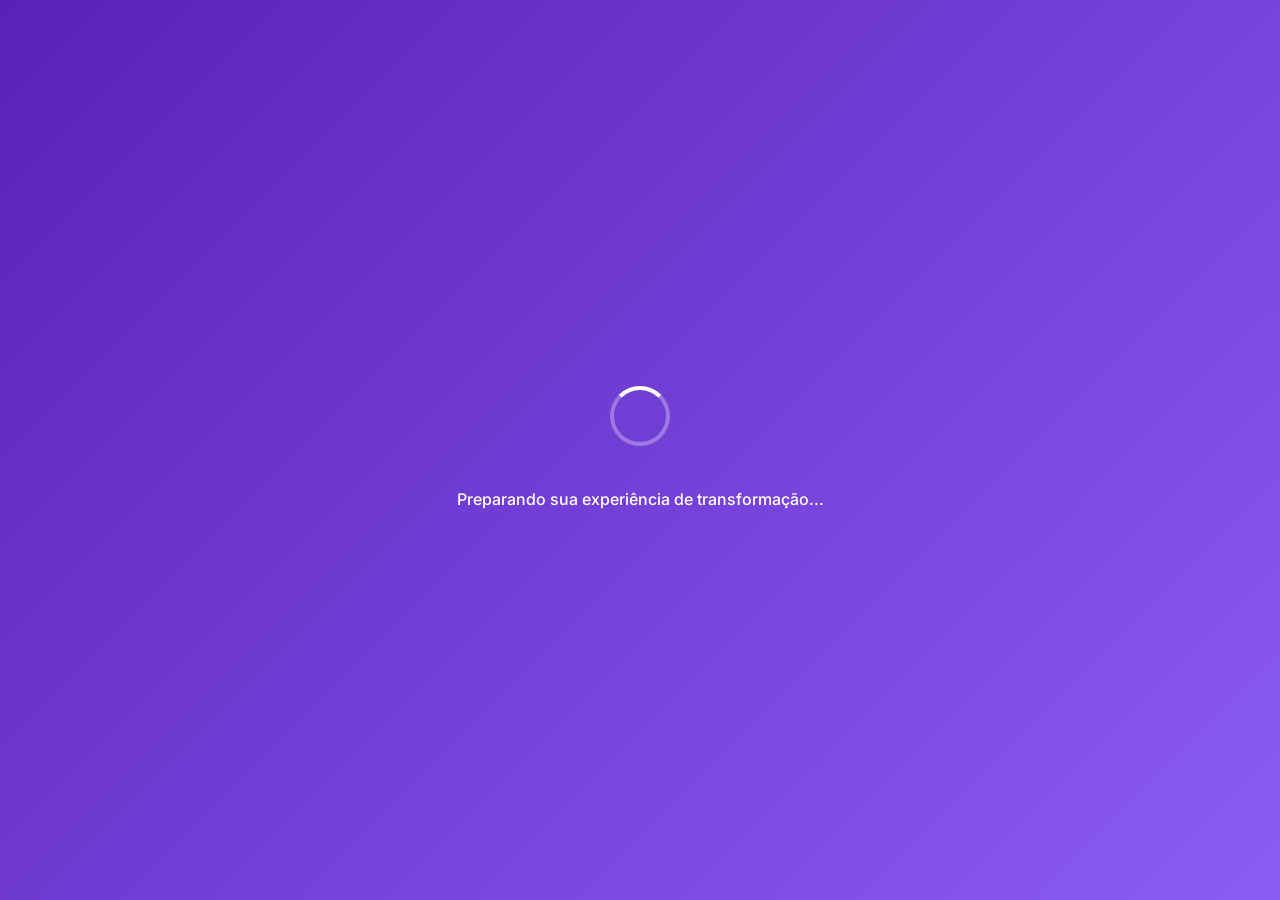
<file: A2index.html>
<!DOCTYPE html>
<html lang="pt-BR">
<head>
    <!-- Google Tag Manager -->
<script>(function(w,d,s,l,i){w[l]=w[l]||[];w[l].push({'gtm.start':
new Date().getTime(),event:'gtm.js'});var f=d.getElementsByTagName(s)[0],
j=d.createElement(s),dl=l!='dataLayer'?'&l='+l:'';j.async=true;j.src=
'https://www.googletagmanager.com/gtm.js?id='+i+dl;f.parentNode.insertBefore(j,f);
})(window,document,'script','dataLayer','GTM-KB2P66KW');</script>
<!-- End Google Tag Manager -->
 
    <meta charset="UTF-8">
    <meta name="viewport" content="width=device-width, initial-scale=1.0, maximum-scale=5.0">
    
    <!-- SEO DINÂMICO (editável no config.json) -->
    <title>Carregando... | Luciano Francisco</title>
    <meta name="description" content="">
    <meta name="keywords" content="">
    <meta name="robots" content="index, follow, max-image-preview:large, max-snippet:-1, max-video-preview:-1">
    <meta name="googlebot" content="index, follow">
    <meta name="author" content="Luciano Francisco">
    <meta name="language" content="Portuguese">
    <link rel="canonical" href="https://lucianofrancisco.com">
    
    <!-- OPEN GRAPH -->
    <meta property="og:title" content="">
    <meta property="og:description" content="">
    <meta property="og:image" content="">
    <meta property="og:url" content="">
    <meta property="og:type" content="website">
    <meta property="og:locale" content="pt_BR">
    <meta property="og:site_name" content="Luciano Francisco">
    
    <!-- TWITTER CARDS -->
    <meta name="twitter:card" content="summary_large_image">
    <meta name="twitter:title" content="">
    <meta name="twitter:description" content="">
    <meta name="twitter:image" content="">
    <meta name="twitter:creator" content="@lucianofranciscoi">
    
    <!-- STRUCTURED DATA -->
    <script type="application/ld+json">
    {
      "@context": "https://schema.org",
      "@type": "Person",
      "name": "Luciano Francisco",
      "jobTitle": "Consultor de Marketing & Terapeuta Holístico",
      "url": "https://lucianofrancisco.com",
      "sameAs": [
        "https://instagram.com/lucianofranciscoi",
        "https://youtube.com/@lucianofranciscoprofessor"
      ]
    }
    </script>
    
    <!-- PERFORMANCE OPTIMIZED -->
    <link rel="preconnect" href="https://fonts.googleapis.com">
    <link rel="preconnect" href="https://fonts.gstatic.com" crossorigin>
    <link href="https://fonts.googleapis.com/css2?family=Inter:wght@300;400;500;600;700;800&family=Playfair+Display:wght@400;500;600;700&display=swap" rel="stylesheet">
    <link rel="stylesheet" href="https://cdnjs.cloudflare.com/ajax/libs/font-awesome/6.4.0/css/all.min.css">
    
    <!-- CRITICAL CSS INLINE -->
    <style>
        /* VARIÁVEIS GLOBAIS */
        :root {
            --roxo-profundo: #5B21B6;
            --roxo-vibrante: #8B5CF6;
            --verde-sucesso: #10B981;
            --laranja-energia: #F59E0B;
            --vermelho-urgencia: #EF4444;
            --preto-elegante: #1F2937;
            --branco-puro: #FFFFFF;
            --cinza-claro: #F9FAFB;
            
            --gradiente-principal: linear-gradient(135deg, var(--roxo-profundo) 0%, var(--roxo-vibrante) 100%);
            --gradiente-sucesso: linear-gradient(135deg, var(--verde-sucesso) 0%, #34D399 100%);
            --gradiente-energia: linear-gradient(135deg, var(--laranja-energia) 0%, #FBBF24 100%);
            
            --sombra-suave: 0 10px 25px rgba(0, 0, 0, 0.05);
            --sombra-media: 0 20px 40px rgba(91, 33, 182, 0.15);
            --sombra-intensa: 0 30px 60px rgba(91, 33, 182, 0.25);
            
            --transição-padrão: all 0.4s cubic-bezier(0.4, 0, 0.2, 1);
            --transição-rapida: all 0.2s ease;
        }
        
        /* RESET CRÍTICO */
        * {
            margin: 0;
            padding: 0;
            box-sizing: border-box;
        }
        
        html {
            scroll-behavior: smooth;
            font-size: 16px;
        }
        
        body {
            font-family: 'Inter', sans-serif;
            line-height: 1.7;
            color: var(--preto-elegante);
            background: var(--cinza-claro);
            overflow-x: hidden;
            -webkit-font-smoothing: antialiased;
            -moz-osx-font-smoothing: grayscale;
        }
        
        /* CONTAINER RESPONSIVO */
        .container {
            width: 100%;
            max-width: 1200px;
            margin: 0 auto;
            padding: 0 20px;
        }
        
        /* LOADING STATE */
        #loading {
            position: fixed;
            top: 0;
            left: 0;
            width: 100%;
            height: 100%;
            background: var(--gradiente-principal);
            display: flex;
            flex-direction: column;
            justify-content: center;
            align-items: center;
            z-index: 9999;
            transition: opacity 0.5s ease;
        }
        
        .spinner {
            width: 60px;
            height: 60px;
            border: 4px solid rgba(255, 255, 255, 0.3);
            border-top-color: white;
            border-radius: 50%;
            animation: spin 1s linear infinite;
            margin-bottom: 20px;
        }
        
        @keyframes spin {
            to { transform: rotate(360deg); }
        }
        
        /* HEADER HERO */
        .hero-section {
            min-height: 100vh;
            display: flex;
            align-items: center;
            justify-content: center;
            padding: 40px 0;
            position: relative;
            overflow: hidden;
        }
        
        .hero-background {
            position: absolute;
            top: 0;
            left: 0;
            width: 100%;
            height: 100%;
            background: var(--gradiente-principal);
            opacity: 0.03;
            z-index: -1;
        }
        
        /* AVATAR */
        .avatar-container {
            position: relative;
            width: 220px;
            height: 220px;
            margin: 0 auto 40px;
        }
        
        .avatar-frame {
            width: 100%;
            height: 100%;
            border-radius: 50%;
            overflow: hidden;
            border: 8px solid var(--branco-puro);
            box-shadow: 0 20px 60px rgba(91, 33, 182, 0.3);
            position: relative;
        }
        
        #avatar-img {
            width: 100%;
            height: 100%;
            object-fit: cover;
            object-position: center center;
            display: block;
            transition: all 0.4s ease;
        }
        
        /* BOTÕES OTIMIZADOS */
        .btn {
            display: inline-flex;
            align-items: center;
            justify-content: center;
            padding: 20px 40px;
            border-radius: 50px;
            font-weight: 700;
            font-size: 1.1rem;
            text-decoration: none;
            border: none;
            cursor: pointer;
            transition: var(--transição-padrão);
            position: relative;
            overflow: hidden;
            gap: 12px;
            text-align: center;
            min-width: 260px;
            max-width: 100%;
            margin: 10px auto;
        }
        
        .btn::after {
            content: '';
            position: absolute;
            top: 0;
            left: -100%;
            width: 100%;
            height: 100%;
            background: linear-gradient(90deg, transparent, rgba(255,255,255,0.2), transparent);
            transition: left 0.7s ease;
        }
        
        .btn:hover::after {
            left: 100%;
        }
        
        .btn-whatsapp {
            background: linear-gradient(135deg, #25D366 0%, #128C7E 100%);
            color: white;
            box-shadow: 0 10px 30px rgba(37, 211, 102, 0.3);
        }
        
        .btn-whatsapp:hover {
            transform: translateY(-5px) scale(1.05);
            box-shadow: 0 20px 40px rgba(37, 211, 102, 0.4);
        }
        
        .btn-primary {
            background: var(--gradiente-principal);
            color: white;
            box-shadow: var(--sombra-media);
        }
        
        .btn-secondary {
            background: transparent;
            color: var(--roxo-profundo);
            border: 2px solid var(--roxo-vibrante);
        }
        
        /* SEÇÕES */
        .section {
            padding: 100px 0;
            position: relative;
        }
        
        .section-title {
            font-family: 'Playfair Display', serif;
            font-size: 3rem;
            font-weight: 700;
            text-align: center;
            margin-bottom: 60px;
            color: var(--preto-elegante);
            position: relative;
        }
        
        .section-title::after {
            content: '';
            display: block;
            width: 100px;
            height: 4px;
            background: var(--gradiente-principal);
            margin: 20px auto 0;
            border-radius: 2px;
        }
        
        /* GRID RESPONSIVO PARA SERVIÇOS E PRODUTOS */
        .services-grid {
            display: grid;
            grid-template-columns: repeat(auto-fit, minmax(300px, 1fr));
            gap: 40px;
            margin-bottom: 60px;
        }
        
        /* CORREÇÃO ESPECÍFICA PARA PRODUTOS */
        #products-container {
            display: grid;
            grid-template-columns: repeat(auto-fit, minmax(300px, 1fr));
            gap: 40px;
            margin-bottom: 60px;
        }
        
        .service-card {
            background: var(--branco-puro);
            border-radius: 24px;
            padding: 40px;
            box-shadow: var(--sombra-suave);
            transition: var(--transição-padrão);
            position: relative;
            overflow: hidden;
            border: 1px solid rgba(139, 92, 246, 0.1);
        }
        
        .service-card:hover {
            transform: translateY(-10px);
            box-shadow: var(--sombra-intensa);
            border-color: var(--roxo-vibrante);
        }
        
        .service-icon {
            font-size: 3rem;
            margin-bottom: 25px;
            display: inline-block;
        }
        
        /* BADGE PARA PRODUTOS DESTAQUE */
        .product-badge {
            position: absolute;
            top: -12px;
            left: 50%;
            transform: translateX(-50%);
            background: linear-gradient(135deg, var(--laranja-energia), #FF8E53);
            color: white;
            padding: 6px 20px;
            border-radius: 20px;
            font-size: 0.9rem;
            font-weight: bold;
            z-index: 2;
            white-space: nowrap;
        }
        
        /* YOUTUBE PLAYER */
        .video-wrapper {
            position: relative;
            width: 100%;
            max-width: 800px;
            margin: 0 auto;
            border-radius: 20px;
            overflow: hidden;
            box-shadow: var(--sombra-media);
        }
        
        .video-wrapper iframe {
            width: 100%;
            height: 450px;
            border: none;
            display: block;
        }
        
        /* CONTADOR DE URGÊNCIA */
        .urgency-counter {
            background: linear-gradient(135deg, var(--vermelho-urgencia) 0%, #DC2626 100%);
            color: white;
            padding: 20px;
            border-radius: 15px;
            text-align: center;
            margin: 40px auto;
            max-width: 500px;
            animation: pulse 2s infinite;
        }
        
        @keyframes pulse {
            0%, 100% { transform: scale(1); }
            50% { transform: scale(1.02); }
        }
        
        /* DEPOIMENTOS */
        .testimonial-card {
            background: var(--branco-puro);
            border-radius: 20px;
            padding: 35px;
            box-shadow: var(--sombra-suave);
            position: relative;
            color: #333333;
        }
        
        .testimonial-photo {
            width: 80px;
            height: 80px;
            border-radius: 50%;
            object-fit: cover;
            object-position: center center;
            margin-bottom: 20px;
            border: 4px solid var(--branco-puro);
            box-shadow: 0 5px 15px rgba(0,0,0,0.1);
        }
        
        /* FOOTER E REDES SOCIAIS */
        .footer {
            background: var(--preto-elegante);
            color: white;
            padding: 60px 0 30px;
            text-align: center;
        }
        
        /* CORREÇÃO ESPECÍFICA PARA ÍCONES SOCIAIS NO MOBILE */
        #social-links {
            display: flex;
            justify-content: center;
            gap: 20px;
            margin-bottom: 40px;
            flex-wrap: wrap;
        }
        
        .social-link {
            width: 60px;
            height: 60px;
            display: flex;
            align-items: center;
            justify-content: center;
            border-radius: 50%;
            background: #333;
            color: white;
            font-size: 1.8rem;
            text-decoration: none;
            transition: var(--transição-padrão);
        }
        
        .social-link:hover {
            transform: translateY(-5px);
            box-shadow: 0 10px 20px rgba(0,0,0,0.2);
        }
        
        /* RESPONSIVIDADE COMPLETA */
        @media (max-width: 768px) {
            .section-title { font-size: 2.2rem; }
            .btn { min-width: 100%; margin: 10px 0; }
            .services-grid { grid-template-columns: 1fr; }
            #products-container { grid-template-columns: 1fr; }
            .video-wrapper iframe { height: 250px; }
            .avatar-container { width: 180px; height: 180px; }
            
            /* CORREÇÃO: ÍCONES SOCIAIS NO MOBILE */
            #social-links {
                gap: 12px;
                justify-content: space-evenly;
            }
            
            .social-link {
                width: 44px;
                height: 44px;
                font-size: 1.4rem;
            }
            
            /* Ajuste para muitos ícones */
            @media (max-width: 480px) {
                #social-links {
                    gap: 10px;
                }
                
                .social-link {
                    width: 40px;
                    height: 40px;
                    font-size: 1.2rem;
                }
            }
        }
        
        /* DESKTOP: 2-3 colunas para produtos */
        @media (min-width: 769px) and (max-width: 1199px) {
            #products-container {
                grid-template-columns: repeat(2, 1fr);
            }
        }
        
        @media (min-width: 1200px) {
            #products-container {
                grid-template-columns: repeat(3, 1fr);
            }
        }
        
        /* ANIMAÇÕES SCROLL */
        .fade-in {
            opacity: 0;
            transform: translateY(30px);
            transition: opacity 0.8s ease, transform 0.8s ease;
        }
        
        .fade-in.visible {
            opacity: 1;
            transform: translateY(0);
        }
        
        /* GARANTIA DE FUNCIONAMENTO DO AVATAR */
        #avatar-img.avatar-fixed {
            object-fit: cover !important;
            object-position: center center !important;
            width: 100% !important;
            height: 100% !important;
        }
        
        .avatar-frame.frame-fixed {
            overflow: hidden !important;
            border-radius: 50% !important;
        }
    </style>
</head>
<body>
    <!-- Google Tag Manager (noscript) -->
<noscript><iframe src="https://www.googletagmanager.com/ns.html?id=GTM-KB2P66KW"
height="0" width="0" style="display:none;visibility:hidden"></iframe></noscript>
<!-- End Google Tag Manager (noscript) -->
    
    <!-- LOADING -->
    <div id="loading">
        <div class="spinner"></div>
        <p style="color: white; margin-top: 20px; font-weight: 500;">Preparando sua experiência de transformação...</p>
    </div>

    <!-- CONTEÚDO DINÂMICO -->
    <div id="app" style="display: none;">
        <!-- HERO SECTION -->
        <section class="hero-section">
            <div class="hero-background"></div>
            <div class="container">
                <div style="text-align: center; max-width: 800px; margin: 0 auto;">
                    <!-- AVATAR -->
                    <div class="avatar-container fade-in">
                        <div class="avatar-frame frame-fixed">
                            <img id="avatar-img" class="avatar-fixed" src="" alt="Luciano Francisco" 
                                 style="width: 100%; height: 100%; object-fit: cover; object-position: center center; display: block;">
                        </div>
                    </div>
                    
                    <!-- Nome e Título -->
                    <h1 id="hero-name" class="fade-in" style="font-size: 3.5rem; margin-bottom: 20px;"></h1>
                    <p id="hero-title" class="fade-in" style="font-size: 1.4rem; color: var(--roxo-vibrante); margin-bottom: 30px; font-weight: 600;"></p>
                    
                    <!-- Bio -->
                    <p id="hero-bio" class="fade-in" style="font-size: 1.2rem; color: var(--preto-elegante); margin-bottom: 40px; max-width: 600px; margin-left: auto; margin-right: auto;"></p>
                    
                    <!-- Contador de Clientes -->
                    <div class="fade-in" style="background: var(--branco-puro); padding: 20px; border-radius: 15px; display: inline-block; margin-bottom: 30px; box-shadow: var(--sombra-suave);">
                        <span style="font-weight: 800; color: var(--verde-sucesso); font-size: 2rem;" id="client-count">437</span>
                        <span style="display: block; font-size: 0.9rem; color: var(--preto-elegante);">pessoas transformadas</span>
                    </div>
                    
                    <!-- CTA Principal -->
                    <div class="fade-in">
                        <a href="#" id="main-cta" class="btn btn-whatsapp">
                            <i class="fab fa-whatsapp"></i> QUERO MINHA TRANSFORMAÇÃO AGORA
                        </a>
                    </div>
                </div>
            </div>
        </section>
        
        <!-- SEÇÃO DE SERVIÇOS -->
        <section class="section" style="background: var(--branco-puro);">
            <div class="container">
                <h2 class="section-title">Escolha Sua Transformação</h2>
                <div id="services-container" class="services-grid"></div>
            </div>
        </section>
        
        <!-- SEÇÃO DE VÍDEO -->
        <section class="section">
            <div class="container">
                <h2 class="section-title" id="video-title"></h2>
                <div class="video-wrapper fade-in">
                    <iframe id="youtube-embed" src="" title="Vídeo do Luciano Francisco" frameborder="0" allow="accelerometer; autoplay; clipboard-write; encrypted-media; gyroscope; picture-in-picture" allowfullscreen></iframe>
                </div>
                <div style="text-align: center; margin-top: 30px;">
                    <a href="#" id="youtube-link" class="btn btn-secondary">
                        <i class="fab fa-youtube"></i> Ver Todos os Vídeos
                    </a>
                </div>
            </div>
        </section>
        
        <!-- SEÇÃO DE PRODUTOS -->
        <section class="section" style="background: var(--cinza-claro);">
            <div class="container">
                <h2 class="section-title">Produtos que Transformam</h2>
                <div id="products-container"></div>
            </div>
        </section>
        
        <!-- SEÇÃO DE LOJAS -->
        <section class="section">
            <div class="container">
                <h2 class="section-title">Minhas Lojas Online</h2>
                <div id="stores-container" class="services-grid" style="grid-template-columns: repeat(auto-fit, minmax(250px, 1fr));"></div>
            </div>
        </section>
        
        <!-- SEÇÃO DE DEPOIMENTOS -->
        <section class="section" style="background: var(--gradiente-principal); color: white;">
            <div class="container">
                <h2 class="section-title" style="color: white;">Quem Já Transformou</h2>
                <div id="testimonials-container" class="services-grid"></div>
            </div>
        </section>
        
        <!-- CTA FINAL -->
        <section class="section">
            <div class="container">
                <div class="urgency-counter">
                    <h3 style="margin-bottom: 10px;">⏰ OFERTA POR TEMPO LIMITADO</h3>
                    <div id="countdown" style="font-size: 2.5rem; font-weight: 800; font-family: monospace;">48:00:00</div>
                    <p style="margin-top: 10px; font-size: 0.9rem;">Primeiros 5 hoje: Consultoria + Sessão Bônus</p>
                </div>
                
                <div style="text-align: center; max-width: 600px; margin: 0 auto;">
                    <h2 style="font-size: 2.5rem; margin-bottom: 20px;">Sua Vida Pode Mudar em 5 Minutos</h2>
                    <p style="margin-bottom: 30px; font-size: 1.1rem;">Clique no botão verde abaixo e comece sua jornada agora mesmo.</p>
                    <a href="#" id="final-cta" class="btn btn-whatsapp" style="min-width: 300px;">
                        <i class="fab fa-whatsapp"></i> QUERO COMEÇAR AGORA
                    </a>
                    <p style="margin-top: 20px; font-size: 0.9rem; color: #666;">
                        <i class="fas fa-shield-alt"></i> Garantia de 7 dias ou seu dinheiro de volta
                    </p>
                </div>
            </div>
        </section>
        
        <!-- RODAPÉ -->
        <footer class="footer">
            <div class="container">
                <div style="max-width: 800px; margin: 0 auto;">
                    <h3 style="font-size: 2rem; margin-bottom: 30px; color: white;">Conecte-se Comigo</h3>
                    <div id="social-links"></div>
                    
                    <p style="margin-bottom: 20px; opacity: 0.8;">© <span id="current-year"></span> <span id="footer-name"></span>. Todos os direitos reservados.</p>
                    <p style="font-size: 0.9rem; opacity: 0.7;">Desenvolvido com ❤️ para transformar vidas e negócios</p>
                </div>
            </div>
        </footer>
    </div>

    <!-- SCRIPT DE CARREGAMENTO OTIMIZADO -->
    <script>
        // CONFIGURAÇÃO
        const CONFIG_FILE = 'config.json';
        const WHATSAPP_URL = 'https://chat.whatsapp.com/KI0aI6wcth72EYdw5Kj1oO';
        
        // ELEMENTOS DO DOM
        const loading = document.getElementById('loading');
        const app = document.getElementById('app');
        
        // CARREGAR CONFIGURAÇÃO
        async function loadConfig() {
            try {
                const response = await fetch(CONFIG_FILE);
                const config = await response.json();
                
                // 1. ATUALIZAR META TAGS SEO
                document.title = config.site.title || "Luciano Francisco | Transformação 360°";
                document.querySelector('meta[name="description"]').content = config.site.description || "";
                document.querySelector('meta[name="keywords"]').content = config.site.keywords || "";
                document.querySelector('meta[property="og:title"]').content = config.site.title || "";
                document.querySelector('meta[property="og:description"]').content = config.site.description || "";
                document.querySelector('meta[property="og:image"]').content = config.pessoa.foto || "";
                document.querySelector('meta[property="og:url"]').content = window.location.href;
                document.querySelector('meta[name="twitter:title"]').content = config.site.title || "";
                document.querySelector('meta[name="twitter:description"]').content = config.site.description || "";
                document.querySelector('meta[name="twitter:image"]').content = config.pessoa.foto || "";
                
                // 2. PREENCHER HERO
                const avatarImg = document.getElementById('avatar-img');
                avatarImg.src = config.pessoa.foto;
                avatarImg.alt = config.pessoa.nome;
                
                // Garantir que a foto carregue corretamente
                setTimeout(() => {
                    avatarImg.style.objectFit = 'cover';
                    avatarImg.style.objectPosition = 'center center';
                    avatarImg.style.width = '100%';
                    avatarImg.style.height = '100%';
                }, 100);
                
                document.getElementById('hero-name').textContent = config.pessoa.nome;
                document.getElementById('hero-title').textContent = config.pessoa.titulo;
                document.getElementById('hero-bio').textContent = config.pessoa.bio;
                document.getElementById('client-count').textContent = config.gatilhos.contador_clientes || "437";
                
                // 3. CONFIGURAR WHATSAPP
                const whatsappButtons = document.querySelectorAll('.btn-whatsapp, #main-cta, #final-cta, .btn-primary');
                whatsappButtons.forEach(btn => {
                    if (btn.classList.contains('btn-primary') || btn.classList.contains('btn-whatsapp') || 
                        btn.id === 'main-cta' || btn.id === 'final-cta') {
                        btn.href = WHATSAPP_URL;
                        btn.target = '_blank';
                    }
                });
                
                // 4. SERVIÇOS
                const servicesContainer = document.getElementById('services-container');
                config.servicos.forEach(servico => {
                    servicesContainer.innerHTML += `
                        <div class="service-card fade-in">
                            <div class="service-icon">${servico.icone}</div>
                            <h3 style="font-size: 1.8rem; margin-bottom: 15px;">${servico.titulo}</h3>
                            <p style="margin-bottom: 25px; color: #666;">${servico.descricao}</p>
                            <ul style="margin-bottom: 30px; list-style: none;">
                                ${servico.detalhes.map(item => `<li style="padding: 8px 0; padding-left: 30px; position: relative;">
                                    <span style="position: absolute; left: 0; color: var(--verde-sucesso);">✓</span>${item}
                                </li>`).join('')}
                            </ul>
                            <div style="font-size: 2rem; font-weight: 800; color: var(--roxo-profundo); text-align: center; margin: 25px 0;">
                                ${servico.preco}
                            </div>
                            <a href="${WHATSAPP_URL}" class="btn btn-primary" style="width: 100%;">
                                <i class="fab fa-whatsapp"></i> QUERO ESTE SERVIÇO
                            </a>
                        </div>
                    `;
                });
                
                // 5. VÍDEO DO YOUTUBE
                if (config.redes.youtube && config.redes.youtube.embed) {
                    document.getElementById('youtube-embed').src = config.redes.youtube.embed;
                    document.getElementById('youtube-link').href = config.redes.youtube.link;
                    document.getElementById('video-title').textContent = config.redes.youtube.texto || "Assista Minha Transformação em Ação";
                }
                
                // 6. PRODUTOS - VERSÃO RESPONSIVA CORRIGIDA
                const productsContainer = document.getElementById('products-container');
                
                // Limpar container
                productsContainer.innerHTML = '';
                
                // Gerar produtos com layout responsivo
                config.produtos.forEach(produto => {
                    const isDestaque = produto.destaque ? 'border: 3px solid var(--laranja-energia); box-shadow: 0 10px 30px rgba(245, 158, 11, 0.1);' : '';
                    const badge = produto.destaque ? '<div class="product-badge">⭐ Destaque</div>' : '';
                    const categoria = produto.categoria ? `<div style="display: inline-block; background: #f0f7ff; color: var(--azul-profundo); padding: 5px 15px; border-radius: 20px; font-size: 0.85rem; margin-bottom: 15px; font-weight: 600;">${produto.categoria}</div>` : '';
                    
                    productsContainer.innerHTML += `
                        <div class="service-card fade-in" style="text-align: center; ${isDestaque}">
                            ${badge}
                            <h3 style="font-size: 1.6rem; margin-bottom: 15px; color: var(--roxo-profundo); line-height: 1.3;">${produto.nome}</h3>
                            ${categoria}
                            <p style="margin-bottom: 20px; color: #666; font-size: 1rem; line-height: 1.5; min-height: 60px;">${produto.descricao}</p>
                            
                            ${produto.preco ? `
                                <div style="font-size: 1.8rem; font-weight: 800; color: var(--vermelho-urgencia); margin: 20px 0; text-align: center;">
                                    ${produto.preco}
                                </div>
                            ` : ''}
                            
                            <a href="${produto.link}" target="_blank" class="btn" style="background: var(--gradiente-energia); color: white; min-width: 200px; margin-top: auto;">
                                <i class="fas fa-shopping-cart"></i> ${produto.preco ? 'COMPRAR AGORA' : 'VER DETALHES'}
                            </a>
                        </div>
                    `;
                });
                
                // 7. LOJAS
                const storesContainer = document.getElementById('stores-container');
                config.lojas.forEach(loja => {
                    storesContainer.innerHTML += `
                        <a href="${loja.link}" target="_blank" class="service-card" style="text-align: center; text-decoration: none; color: inherit;">
                            <div style="font-size: 3rem; margin-bottom: 20px;">${loja.icone}</div>
                            <h3 style="font-size: 1.5rem;">${loja.nome}</h3>
                            <p style="margin-top: 15px; color: var(--roxo-vibrante); font-weight: 600;">VISITAR LOJA →</p>
                        </a>
                    `;
                });
                
                // 8. DEPOIMENTOS
                const testimonialsContainer = document.getElementById('testimonials-container');
                config.depoimentos.forEach(depoimento => {
                    testimonialsContainer.innerHTML += `
                        <div class="testimonial-card fade-in">
                            <img src="${depoimento.foto}" alt="${depoimento.nome}" class="testimonial-photo" loading="lazy">
                            <h4 style="font-size: 1.3rem; margin-bottom: 10px;">${depoimento.nome}</h4>
                            <div style="background: rgba(255,255,255,0.2); padding: 8px 15px; border-radius: 20px; display: inline-block; margin-bottom: 20px; font-weight: 600; background: var(--roxo-vibrante); color: white;">
                                ${depoimento.resultado}
                            </div>
                            <p style="font-style: italic; line-height: 1.6;">"${depoimento.texto}"</p>
                        </div>
                    `;
                });
                
                // 9. REDES SOCIAIS - VERSÃO RESPONSIVA
                const socialLinks = document.getElementById('social-links');
                const socialConfig = {
                    youtube: { icon: 'youtube', color: '#FF0000' },
                    tiktok: { icon: 'tiktok', color: '#000000' },
                    facebook: { icon: 'facebook', color: '#1877F2' },
                    kwai: { icon: 'video', color: '#FF7700' },
                    instagram: { icon: 'instagram', color: '#E4405F' }
                };
                
                // Limpar container primeiro
                socialLinks.innerHTML = '';
                
                // Adicionar cada rede social
                Object.entries(config.redes).forEach(([rede, valor]) => {
                    if (valor && socialConfig[rede]) {
                        const url = typeof valor === 'object' ? valor.link : valor;
                        const { icon, color } = socialConfig[rede];
                        
                        socialLinks.innerHTML += `
                            <a href="${url}" target="_blank" class="social-link" 
                               style="background: ${color};">
                                <i class="fab fa-${icon}"></i>
                            </a>
                        `;
                    }
                });
                
                // 10. RODAPÉ
                document.getElementById('current-year').textContent = new Date().getFullYear();
                document.getElementById('footer-name').textContent = config.pessoa.nome;
                
                // 11. CONTADOR REGRESSIVO
                function updateCountdown() {
                    const countdown = document.getElementById('countdown');
                    let time = 48 * 60 * 60; // 48 horas em segundos
                    
                    function tick() {
                        const hours = Math.floor(time / 3600);
                        const minutes = Math.floor((time % 3600) / 60);
                        const seconds = time % 60;
                        
                        countdown.textContent = 
                            `${hours.toString().padStart(2, '0')}:${minutes.toString().padStart(2, '0')}:${seconds.toString().padStart(2, '0')}`;
                        
                        if (time > 0) time--;
                    }
                    
                    tick();
                    setInterval(tick, 1000);
                }
                
                // 12. ANIMAÇÕES SCROLL
                function initAnimations() {
                    const fadeElements = document.querySelectorAll('.fade-in');
                    const observer = new IntersectionObserver((entries) => {
                        entries.forEach(entry => {
                            if (entry.isIntersecting) {
                                entry.target.classList.add('visible');
                            }
                        });
                    }, { threshold: 0.1 });
                    
                    fadeElements.forEach(el => observer.observe(el));
                }
                
                // 13. FORÇAR CORREÇÃO DA FOTO
                function forceAvatarFix() {
                    const img = document.getElementById('avatar-img');
                    const frame = document.querySelector('.avatar-frame');
                    
                    if (img) {
                        img.style.cssText = 'width: 100% !important; height: 100% !important; object-fit: cover !important; object-position: center center !important; display: block !important;';
                    }
                    
                    if (frame) {
                        frame.style.cssText = 'width: 100% !important; height: 100% !important; border-radius: 50% !important; overflow: hidden !important; border: 8px solid white !important; display: block !important;';
                    }
                }
                
                // INICIALIZAR
                updateCountdown();
                initAnimations();
                forceAvatarFix();
                
                // MOSTRAR CONTEÚDO
                setTimeout(() => {
                    loading.style.opacity = '0';
                    setTimeout(() => {
                        loading.style.display = 'none';
                        app.style.display = 'block';
                        
                        // Forçar correção final após mostrar conteúdo
                        setTimeout(forceAvatarFix, 500);
                    }, 500);
                }, 1500);
                
            } catch (error) {
                console.error('Erro ao carregar configuração:', error);
                document.body.innerHTML = `
                    <div style="padding: 50px; text-align: center;">
                        <h2>Erro ao carregar a página</h2>
                        <p>Verifique se o arquivo config.json existe e está formatado corretamente.</p>
                        <p>Erro: ${error.message}</p>
                    </div>
                `;
            }
        }
        
        // INICIAR
        document.addEventListener('DOMContentLoaded', loadConfig);
        
        // CORREÇÃO ADICIONAL
        window.addEventListener('load', function() {
            const img = document.getElementById('avatar-img');
            if (img) {
                setTimeout(() => {
                    img.style.objectFit = 'cover';
                    img.style.objectPosition = 'center center';
                }, 200);
            }
        });
    </script>
</body>
</html>
</file>
